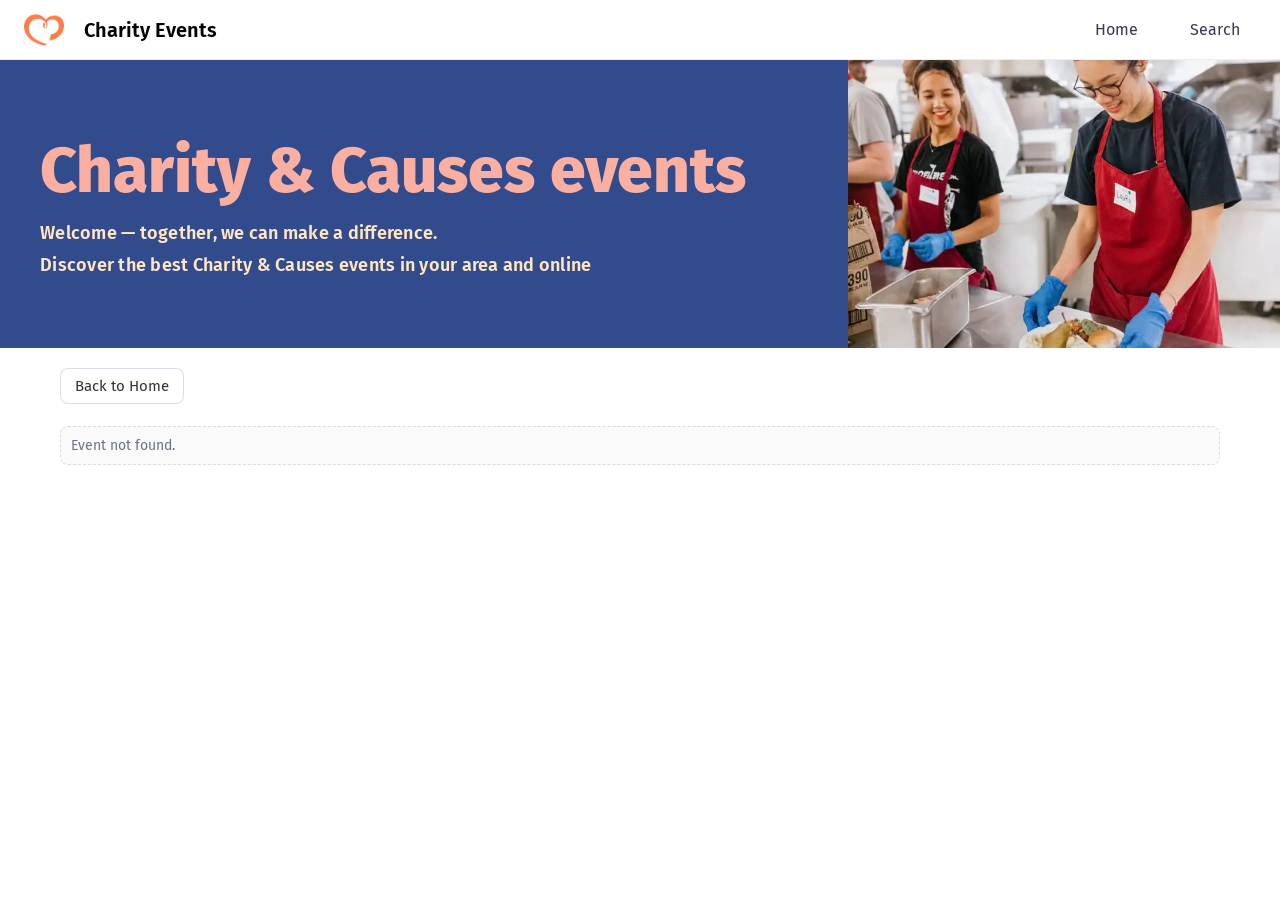
<file: public/details.html>
<!DOCTYPE html>
<html lang="en">

<head>
    <meta charset="UTF-8" />
    <meta name="viewport" content="width=device-width, initial-scale=1" />
    <title>Charity Events - Details</title>
    <link rel="stylesheet" href="styles.css">
    <link rel="preconnect" href="https://fonts.googleapis.com">
    <link rel="preconnect" href="https://fonts.gstatic.com" crossorigin>
    <link href="https://fonts.googleapis.com/css2?family=Fira+Sans:wght@300;400;600&display=swap" rel="stylesheet">
</head>

<body>

    <header class="header">
        <div class="logo">
            <img src="./images/logo.png" alt="Logo">
            <div class="header-title">Charity Events</div>
        </div>
        <nav class="nav">
            <a href="/">Home</a>
            <a href="search.html">Search</a>
        </nav>
    </header>

    <main class="container">
        <section class="banner">
            <div class="banner-inner">
                <div>
                    <div class="title">Charity & Causes events</div>
                    <div class="sub-title">Welcome — together, we can make a difference.</div>
                    <div class="sub-title">Discover the best Charity & Causes events in your area and online</div>
                </div>
                <img class="charity-img" src="./images/charity_and_causes.webp" alt="Charity And Causes" />
            </div>
        </section>

        <section class="charity-and-causes">
            <a class="btn" href="/" style="margin-bottom: 12px; display:inline-block;">Back to Home</a>

            <div id="loading" class="notice">Loading event…</div>
            <div id="notfound" class="notice" hidden>Event not found.</div>

            <article id="detail" class="card" hidden>
                <div id="banner">
                    <img id="img" class="thumb" alt="">
                </div>

                <div class="card-body">
                    <div class="meta" style="margin-bottom:6px;">
                        <span id="status" class="badge">Status</span>
                        <span id="when">-</span>
                        <span id="where">-</span>
                    </div>

                    <h1 id="title" class="title" style="font-size:22px;"></h1>

                    <p id="shortdesc" class="muted" style="margin:6px 0 10px;"></p>

                    <div id="desc" style="margin: 8px 0 10px; white-space: pre-line;"></div>

                    <div class="meta" style="margin-top:10px;flex-direction: column;font-size: 16px;">
                        <div><b>Venue:</b> <span id="venue">-</span></div>
                        <div><b>Address:</b> <span id="address">-</span></div>
                        <div><b>Ticket:</b> $<span id="price">0.00</span></div>
                        <div><b>Goal:</b> $<span id="goal">0.00</span></div>
                        <div><b>Raised:</b> $<span id="progress">0.00</span></div>

                        <div class="progress-container">
                            <div id="progress-bar" class="progress-bar"></div>
                        </div>
                        <p id="progress-text" class="progress-text"></p>

                    </div>

                    <div style="margin-top:12px;">
                        <button id="btn-register" class="btn" type="button">Register</button>
                    </div>
                </div>
            </article>
        </section>
    </main>

    <script>
        // get dom elements
        const loading = document.getElementById('loading');
        const notfound = document.getElementById('notfound');
        const detail = document.getElementById('detail');

        const img = document.getElementById('img');
        const status = document.getElementById('status');
        const when = document.getElementById('when');
        const where = document.getElementById('where');
        const title = document.getElementById('title');
        const short = document.getElementById('shortdesc');
        const desc = document.getElementById('desc');
        const venue = document.getElementById('venue');
        const address = document.getElementById('address');
        const price = document.getElementById('price');
        const goal = document.getElementById('goal');
        const progress = document.getElementById('progress');
        const btn = document.getElementById('btn-register');

        // parse id from location href
        const url = new URL(location.href);
        const id = url.searchParams.get('id');

        // show not found if id invalid
        if (!id || Number(id) <= 0) {
            loading.hidden = true;
            notfound.hidden = false;
        } else {
            // request event API by id
            fetch('/api/events/' + id)
                .then(res => res.json())
                .then(res => {
                    loading.hidden = true;
                    if (!res) {
                        notfound.hidden = false;
                        return
                    }

                    const ev = res.data

                    // set event image
                    img.src = ev.image_url;
                    img.alt = ev.name || '';
                    img.style.height = '500px';

                    // set event status
                    const isPast = new Date(ev.end_datetime) < Date.now();
                    status.className = 'badge ' + (isPast ? 'badge-past' : 'badge-upcoming');
                    status.textContent = isPast ? 'Past' : 'Upcoming';

                    // set event datetime
                    when.textContent = new Date(ev.start_datetime).toLocaleString();
                    where.textContent = ev.location_city || '-';

                    // set event title/short/desc
                    title.textContent = ev.name || 'Untitled event';
                    short.textContent = ev.short_description || '';
                    desc.textContent = ev.description || '';

                    // set event meta
                    venue.textContent = ev.location_venue || '-';
                    address.textContent = ev.address_line || '-';
                    price.textContent = Number(ev.ticket_price).toFixed(2) || '0.00';
                    goal.textContent = Number(ev.goal_amount).toFixed(2) || '0.00';
                    progress.textContent = Number(ev.progress_amount).toFixed(2) || '0.00';

                    // show detail
                    detail.hidden = false;

                    // progress bar
                    const goalValue = Number(ev.goal_amount);
                    const raisedValue = Number(ev.progress_amount);
                    const percent = goalValue > 0 ? (raisedValue / goalValue * 100).toFixed(2) : 0;

                    // update progress bar width and text
                    const progressBar = document.getElementById('progress-bar');
                    const progressText = document.getElementById('progress-text');

                    progressBar.style.width = percent + '%';
                    progressText.textContent = `Progress: ${percent}% of goal reached`;


                    // add event listener for register button
                    btn.addEventListener('click', function () {
                        alert('Registration is under construction.');
                    });
                })
                .catch(function () {
                    loading.hidden = true;
                });
        }
    </script>

</body>

</html>
</file>
<file: public/styles.css>
* {
    margin: 0;
    padding: 0;
    box-sizing: border-box;
    font-family: "Fira Sans", sans-serif;
}

.header {
    display: flex;
    align-items: center;
    justify-content: space-between;
    padding: 8px 24px;
    border-bottom: 1px solid #eeedf2;
    background-color: #fff;
}

.logo {
    display: flex;
    align-items: center;
    gap: 20px;
}

.logo img {
    width: 40px;
}

.header-title {
    font-size: 20px;
    font-weight: 600;
}

.header .nav {
    display: flex;
    align-items: center;
    gap: 20px;
}

.header .nav a {
    color: #39364f;
    text-decoration: none;
    padding: 12px 16px;
    border-radius: 100px;
}

.header .nav a:hover {
    background-color: #f8f7fa;
}

.header .nav a.active {
    font-weight: 600;
    background-color: #f8f7fa;
}

.banner {
    background-color: #324B8C;
    height: 288px;
    overflow: hidden;
    position: relative;
    width: 100%;
    padding: 0 0 0 40px;
}

.banner-inner {
    display: flex;
    align-items: center;
    justify-content: space-between;
    max-width: 1316px;
    margin: 0 auto;
}

.charity-img {
    height: auto;
    object-fit: cover;
    aspect-ratio: 1.5;
    max-width: 432px;
}

.banner .title {
    color: #FAAFA0;
    font-size: 64px;
    font-weight: 800;
    line-height: 60px;
    margin-bottom: 8px;
    padding-bottom: 4px;
    padding-top: 4px;
}

.banner .sub-title {
    color: #FFE6BE;
    padding-top: 8px;
    font-size: 1.125rem;
    line-height: 1.5rem;
    font-weight: 600;
    letter-spacing: .25px;
}

.charity-and-causes {
    padding: 20px;
    max-width: 1200px;
    margin: 0 auto;
}

.card {
    border: 1px solid rgba(148, 163, 184, 0.25);
    border-radius: 10px;
    padding: 12px;
}

.stats {
    display: flex;
    gap: 10px;
    margin-top: 8px;
    flex-wrap: wrap;
}

.stat {
    background: #0b1220;
    border: 1px solid rgba(148, 163, 184, 0.25);
    border-radius: 8px;
    padding: 8px 10px;
}

.cards {
    display: grid;
    grid-template-columns: repeat(3, 1fr);
    gap: 14px;
    margin: 10px 0 20px;
}

.thumb {
    width: 100%;
    height: 180px;
    object-fit: cover;
    border-radius: 6px;
}

.card-body {
    margin-top: 8px;
}

.meta {
    display: flex;
    flex-wrap: wrap;
    gap: 8px;
    color: #94a3b8;
    font-size: 12px;
}

.title {
    font-weight: bold;
    margin: 6px 0;
    font-size: 16px;
}

.badge {
    display: inline-block;
    padding: 2px 8px;
    border-radius: 999px;
    font-size: 11px;
    color: white;
    border: 1px solid rgba(148, 163, 184, 0.3);
}

.badge-upcoming {
    background: #299f4e;
    border-color: #2ea043;
}

.badge-past {
    background: #a12a31;
    border-color: #d1434a;
}

.btn {
    display: inline-block;
    padding: 8px 14px;
    border: 1px solid rgba(148, 163, 184, 0.35);
    border-radius: 8px;
    text-decoration: none;
    color: #333;
    background-color: #fff;
    font-size: 15px;
    cursor: pointer;
    transition: all 0.25s ease;
}

.btn:hover {
    border-color: #3160cc;
    background-color: #3160cc;
    color: white;
}

.pill {
    display: inline-block;
    padding: 4px 10px;
    border-radius: 999px;
    background: #f3f4f6;
    border: 1px solid #e5e7eb;
    color: #39364f;
    font-size: 12px;
}


.form {
    display: grid;
    grid-template-columns: repeat(2, 1fr);
    gap: 12px;
    margin-top: 8px;
}


.form-row {
    display: flex;
    flex-direction: column;
    gap: 6px;
}

.form-row label {
    font-size: 13px;
    color: #6b7280;
}

.form-row input[type="date"],
.form-row input[type="text"],
.form-row select {
    padding: 8px 10px;
    border-radius: 8px;
    border: 1px solid rgba(148, 163, 184, 0.35);
    background: #fff;
    color: #111;
    outline: none;
}

.form-row input[type="date"]:focus,
.form-row input[type="text"]:focus,
.form-row select:focus {
    border-color: #3160cc;
    box-shadow: 0 0 0 2px rgba(49, 96, 204, 0.15);
}

.form-actions {
    grid-column: 1 / -1;
    display: flex;
    gap: 8px;
    margin-top: 4px;
}

.notice {
    padding: 10px;
    border: 1px dashed rgba(148, 163, 184, 0.35);
    border-radius: 8px;
    background: #fafafa;
    color: #6b7280;
    margin: 10px 0;
    font-size: 14px;
}

.notice.error {
    border-color: #d1434a;
    background: #fff5f6;
    color: #a12a31;
}

.progress-container {
    background-color: #e0e0e0;
    border-radius: 12px;
    height: 20px;
    width: 75%;
    margin: 15px auto;
    overflow: hidden;
}

.progress-bar {
    background-color: #4CAF50;
    height: 100%;
    width: 0%;
    border-radius: 12px;
    transition: width 0.8s ease;
}

.progress-text {
    text-align: center;
    font-weight: 500;
    color: #94a3b8;
    margin-top: 6px;
}

@media (max-width: 900px) {
    .cards {
        grid-template-columns: repeat(2, 1fr);
    }
}

@media (max-width: 600px) {
    .cards {
        grid-template-columns: 1fr;
    }
}

@media (max-width: 700px) {
    .form {
        grid-template-columns: 1fr;
    }
}
</file>
